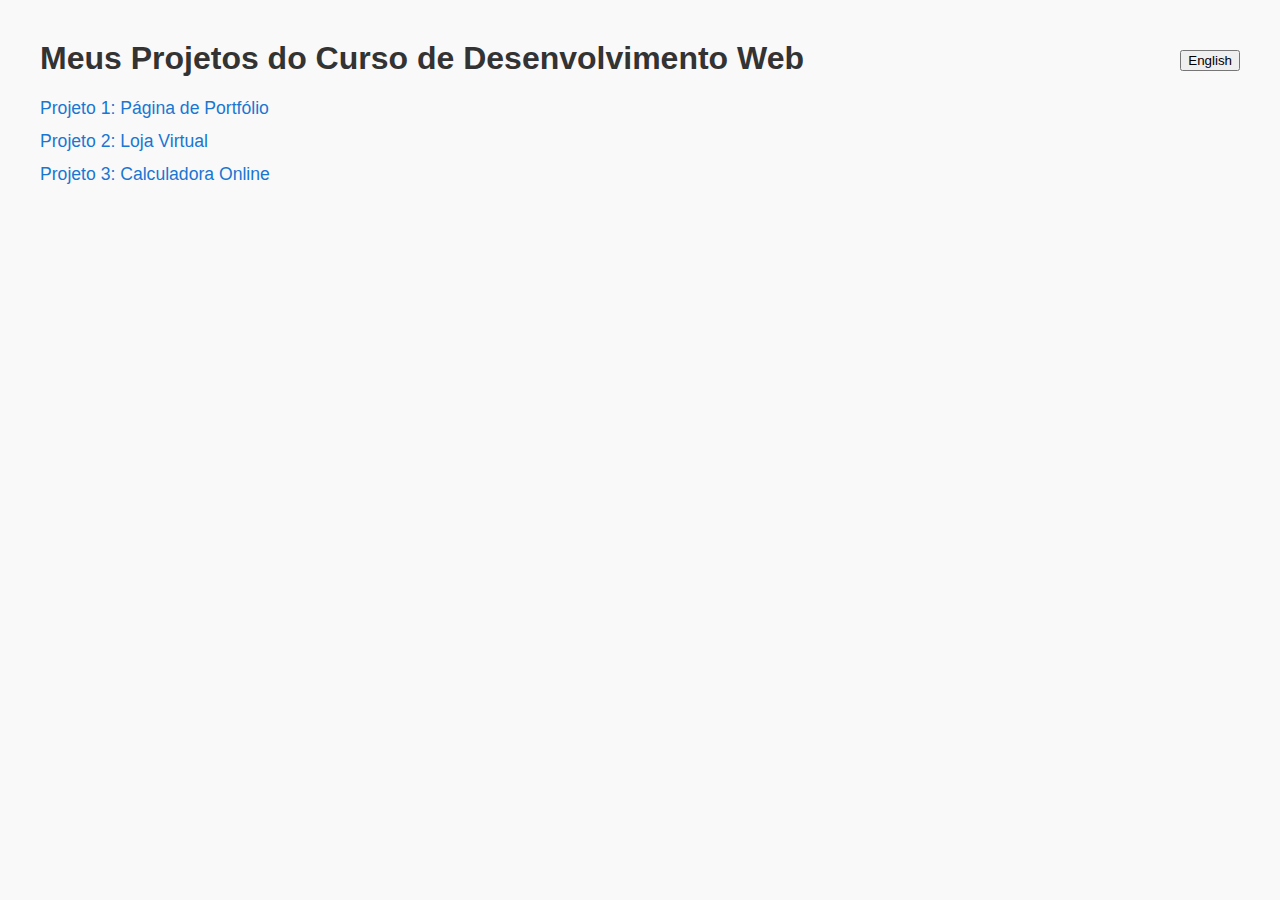
<file: index.html>
<!DOCTYPE html>
<html lang="en">
<head>
    <meta charset="UTF-8">
    <title>Meus Projetos Web</title>
    <style>
        body {
            font-family: Arial, sans-serif;
            margin: 40px;
            background: #f9f9f9;
        }
        h1 {
            color: #333;
        }
        ul {
            list-style: none;
            padding: 0;
        }
        li {
            margin: 12px 0;
        }
        a {
            text-decoration: none;
            color: #1976d2;
            font-size: 1.1em;
        }
        a:hover {
            text-decoration: underline;
        }
    </style>
</head>
<body>
    <button id="lang-btn" style="float:right; margin-top:10px;">English</button>
    <h1 id="main-title">Meus Projetos do Curso de Desenvolvimento Web</h1>
    <ul id="projects-list">
        <li><a href="projeto1/index.html" target="_blank">Projeto 1: Página de Portfólio</a></li>
        <li><a href="projeto2/index.html" target="_blank">Projeto 2: Loja Virtual</a></li>
        <li><a href="projeto3/index.html" target="_blank">Projeto 3: Calculadora Online</a></li>
        <!-- Adicione mais projetos conforme necessário -->
    </ul>
    <script>
        const langBtn = document.getElementById('lang-btn');
        const mainTitle = document.getElementById('main-title');
        const projectsList = document.getElementById('projects-list');

        const projects = [
            {
                pt: 'Projeto 1: Página de Portfólio',
                en: 'Project 1: Portfolio Page',
                href: 'projeto1/index.html'
            },
            {
                pt: 'Projeto 2: Loja Virtual',
                en: 'Project 2: Online Store',
                href: 'projeto2/index.html'
            },
            {
                pt: 'Projeto 3: Calculadora Online',
                en: 'Project 3: Online Calculator',
                href: 'projeto3/index.html'
            }
        ];

        let isPT = true;

        langBtn.addEventListener('click', () => {
            isPT = !isPT;
            if (isPT) {
                langBtn.textContent = 'English';
                mainTitle.textContent = 'Meus Projetos do Curso de Desenvolvimento Web';
                projectsList.innerHTML = projects.map(p => `<li><a href="${p.href}" target="_blank">${p.pt}</a></li>`).join('');
            } else {
                langBtn.textContent = 'Português';
                mainTitle.textContent = 'My Web Development Course Projects';
                projectsList.innerHTML = projects.map(p => `<li><a href="${p.href}" target="_blank">${p.en}</a></li>`).join('');
            }
        });
    </script>
</body>
</html>
</file>
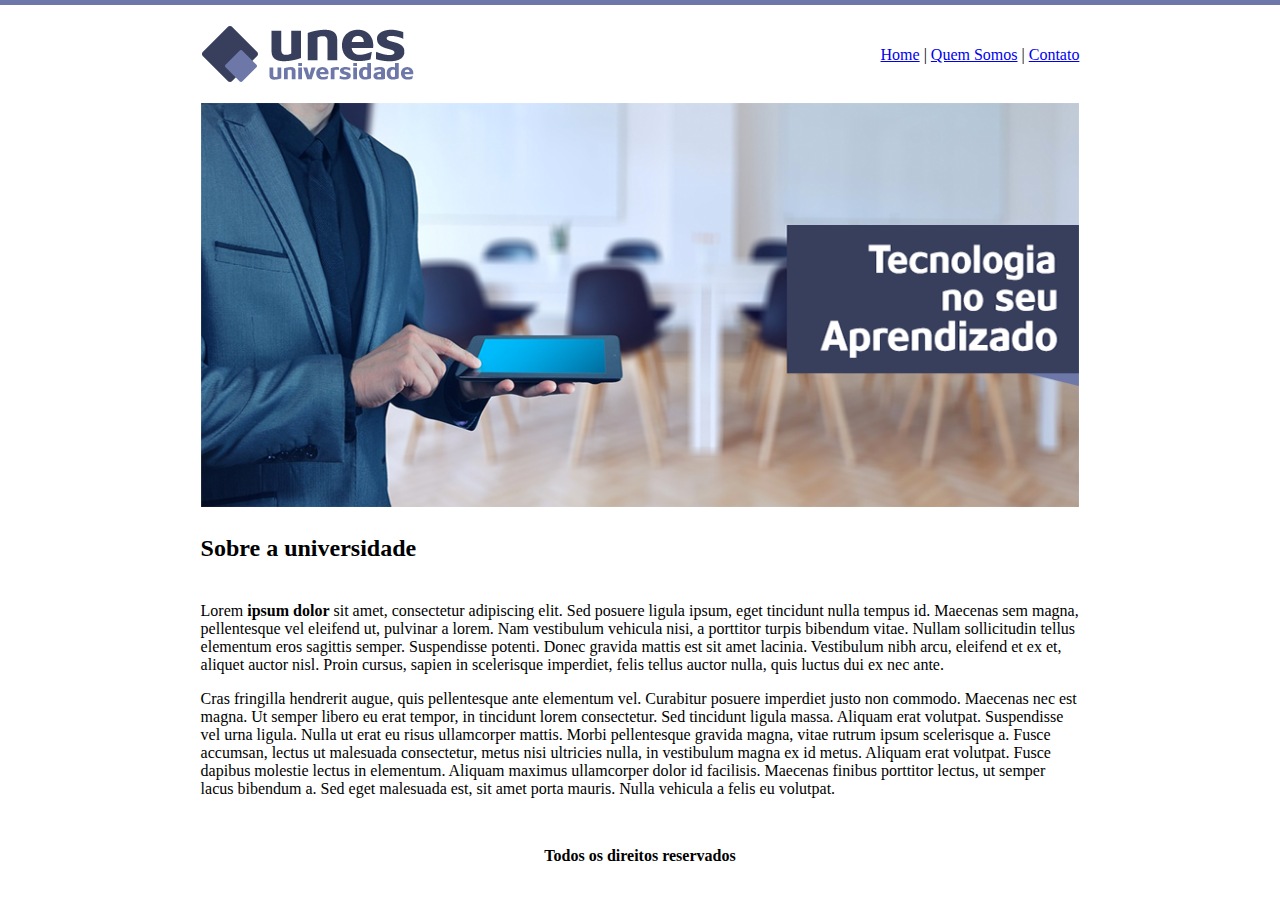
<file: 1/index.html>
<!DOCTYPE html>
<html>
   
    <head>
        <meta charset="UTF-8">
        <title>UNES - Página Principal</title>
    </head>
    
    <body background="imagens/fundo2.png">    
        <table width="70%" align="center">
            <tr height="90">
                <td>
                    <a href="index.html">
                        <img src="imagens/logo.png">
                    </a>
                </td>
                <td align="right">
                    <a href="index.html">Home</a>
                    |
                    <a href="quem.html">Quem Somos</a>
                    |
                    <a href="contato.html">Contato</a>
                </td>
            </tr>

            <tr>
                <td colspan="2">
                <img src="imagens/capa.png" width="100%">
                </td>
            </tr>

            <tr>
                <td>
                    <h2>Sobre a universidade</h2>
                </td>
            </tr>

            <tr>
                <td colspan="2">
                    <p>Lorem <strong>ipsum dolor</strong> sit amet, consectetur adipiscing elit. Sed posuere ligula ipsum, eget tincidunt nulla tempus id. Maecenas sem magna, pellentesque vel eleifend ut, pulvinar a lorem. Nam vestibulum vehicula nisi, a porttitor turpis bibendum vitae. Nullam sollicitudin tellus elementum eros sagittis semper. Suspendisse potenti. Donec gravida mattis est sit amet lacinia. Vestibulum nibh arcu, eleifend et ex et, aliquet auctor nisl. Proin cursus, sapien in scelerisque imperdiet, felis tellus auctor nulla, quis luctus dui ex nec ante.</p>
                    <p>Cras fringilla hendrerit augue, quis pellentesque ante elementum vel. Curabitur posuere imperdiet justo non commodo. Maecenas nec est magna. Ut semper libero eu erat tempor, in tincidunt lorem consectetur. Sed tincidunt ligula massa. Aliquam erat volutpat. Suspendisse vel urna ligula. Nulla ut erat eu risus ullamcorper mattis. Morbi pellentesque gravida magna, vitae rutrum ipsum scelerisque a. Fusce accumsan, lectus ut malesuada consectetur, metus nisi ultricies nulla, in vestibulum magna ex id metus. Aliquam erat volutpat. Fusce dapibus molestie lectus in elementum. Aliquam maximus ullamcorper dolor id facilisis. Maecenas finibus porttitor lectus, ut semper lacus bibendum a. Sed eget malesuada est, sit amet porta mauris. Nulla vehicula a felis eu volutpat.</p>
                </td>
            </tr>

            <tr>
                <th colspan="2" height="75">
                    Todos os direitos reservados
                </th>
            </tr>
        </table>

    </body>
</html>
</file>
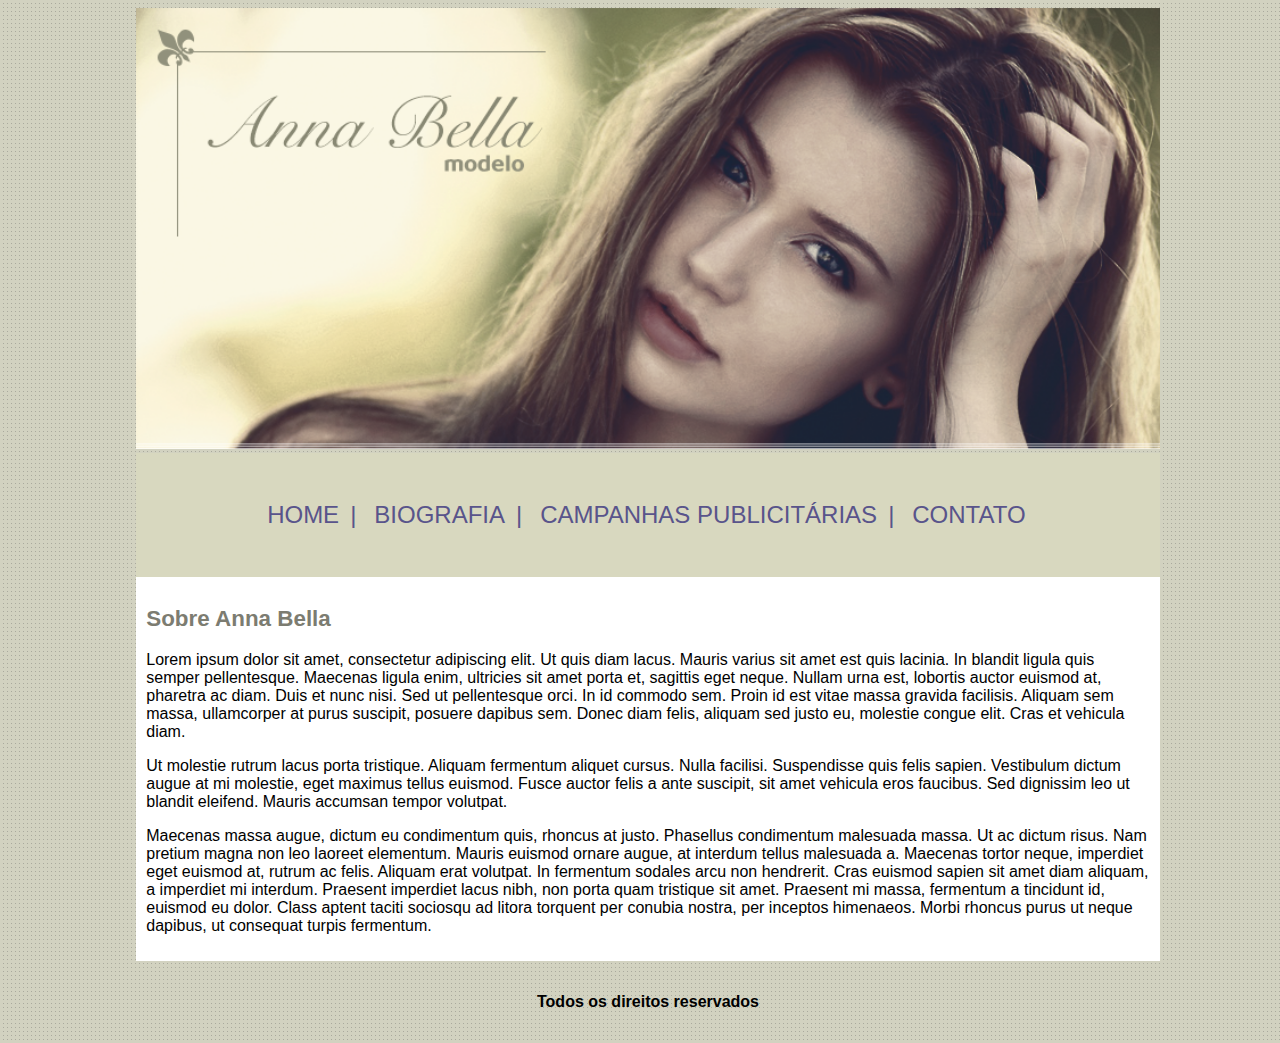
<file: 2/index.html>
<!DOCTYPE html>
<html lang="en">
    <head>
        <meta charset="UTF-8">
        <title>Página Principal</title>
        <link rel="stylesheet" href="estilo.css" type="text/css">
    </head>
    <body>
        <div>
            <img src="imagens/capa.png" width="100%">
        </div>

        <div class="menu">
            <a href="index.html" class="menulink">Home</a>|
            <a href="biografia.html"  class="menulink">Biografia</a>|
            <a href="campanha.html" class="menulink">Campanhas publicitárias</a>|
            <a href="contato.html" class="menulink">Contato</a>
        </div>

        <div class="conteudo">
            <h2 class="title">Sobre Anna Bella</h2>
            <p class="text">Lorem ipsum dolor sit amet, consectetur adipiscing elit. Ut quis diam lacus. Mauris varius sit amet est quis lacinia. In blandit ligula quis semper pellentesque. Maecenas ligula enim, ultricies sit amet porta et, sagittis eget neque. Nullam urna est, lobortis auctor euismod at, pharetra ac diam. Duis et nunc nisi. Sed ut pellentesque orci. In id commodo sem. Proin id est vitae massa gravida facilisis. Aliquam sem massa, ullamcorper at purus suscipit, posuere dapibus sem. Donec diam felis, aliquam sed justo eu, molestie congue elit. Cras et vehicula diam.</p>
            <p class="text">Ut molestie rutrum lacus porta tristique. Aliquam fermentum aliquet cursus. Nulla facilisi. Suspendisse quis felis sapien. Vestibulum dictum augue at mi molestie, eget maximus tellus euismod. Fusce auctor felis a ante suscipit, sit amet vehicula eros faucibus. Sed dignissim leo ut blandit eleifend. Mauris accumsan tempor volutpat.</p>
            <p class="text">Maecenas massa augue, dictum eu condimentum quis, rhoncus at justo. Phasellus condimentum malesuada massa. Ut ac dictum risus. Nam pretium magna non leo laoreet elementum. Mauris euismod ornare augue, at interdum tellus malesuada a. Maecenas tortor neque, imperdiet eget euismod at, rutrum ac felis. Aliquam erat volutpat. In fermentum sodales arcu non hendrerit. Cras euismod sapien sit amet diam aliquam, a imperdiet mi interdum. Praesent imperdiet lacus nibh, non porta quam tristique sit amet. Praesent mi massa, fermentum a tincidunt id, euismod eu dolor. Class aptent taciti sociosqu ad litora torquent per conubia nostra, per inceptos himenaeos. Morbi rhoncus purus ut neque dapibus, ut consequat turpis fermentum.</p>
        </div>

        <p class="direitos">Todos os direitos reservados</p>
    </body>
</html>
</file>
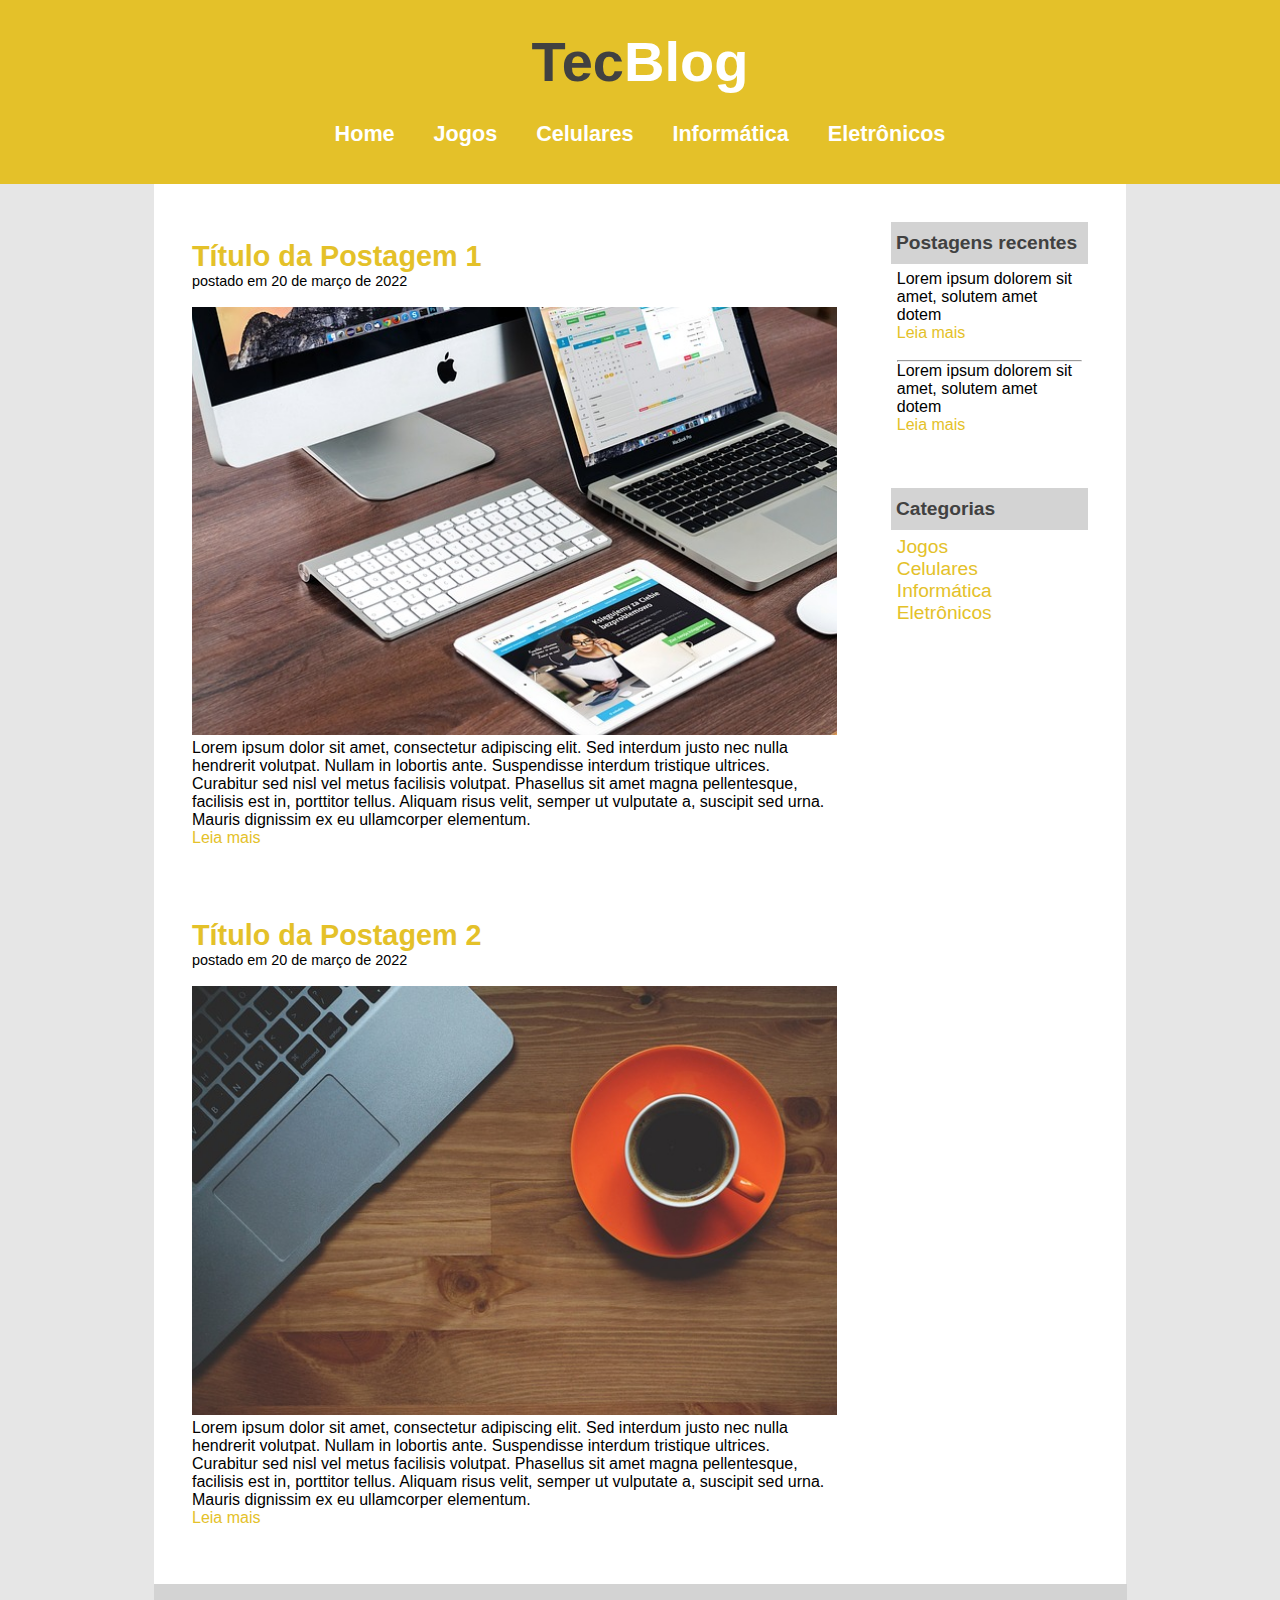
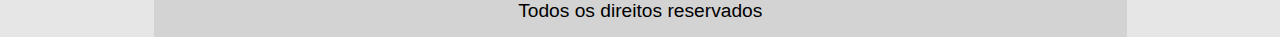
<file: 3/index.html>
<!DOCTYPE html>
<html lang="en">
    <head>
        <meta charset="UTF-8">
        <title>TecBlog - O seu Blog de Tecnologia</title>
        <link rel="stylesheet" href="style.css">
    </head>


    <body>
        <div id="header">
            <div>
                <span id="tec">Tec<span id="blog">Blog</span></span>   
            </div>

            <div id="menu">
                <a href="index.html">Home</a>
                <a href="jogos.html">Jogos</a>
                <a href="celulares.html">Celulares</a>
                <a href="informatica.html">Informática</a>
                <a href="eletronicos.html">Eletrônicos</a>
            </div>
        </div>

        <div id="feed">
            <div id="main">
                <h2>Título da Postagem 1</h2>
                <p>postado em 20 de março de 2022</p><br>
                <img src="imagens/imagem2.jpg" alt="">
                Lorem ipsum dolor sit amet, consectetur adipiscing elit. Sed interdum justo nec nulla hendrerit volutpat. Nullam in lobortis ante. Suspendisse interdum tristique ultrices. Curabitur sed nisl vel metus facilisis volutpat. Phasellus sit amet magna pellentesque, facilisis est in, porttitor tellus. Aliquam risus velit, semper ut vulputate a, suscipit sed urna. Mauris dignissim ex eu ullamcorper elementum.
                <a href="mais.html">Leia mais</a><br><br><br><br>

                <h2>Título da Postagem 2</h2>
                <p>postado em 20 de março de 2022</p><br>
                <img src="imagens/imagem1.jpg" alt="">
                Lorem ipsum dolor sit amet, consectetur adipiscing elit. Sed interdum justo nec nulla hendrerit volutpat. Nullam in lobortis ante. Suspendisse interdum tristique ultrices. Curabitur sed nisl vel metus facilisis volutpat. Phasellus sit amet magna pellentesque, facilisis est in, porttitor tellus. Aliquam risus velit, semper ut vulputate a, suscipit sed urna. Mauris dignissim ex eu ullamcorper elementum.
                <a href="mais.html">Leia mais</a>

            </div>

            <div id="side">
                <h3>Postagens recentes</h3>
                <div style="margin-bottom: 3em;">
                    Lorem ipsum dolorem sit amet, solutem amet dotem
                    <a href="mais.html">Leia mais</a><br>
                    <hr>
                    Lorem ipsum dolorem sit amet, solutem amet dotem
                    <a href="mais.html">Leia mais</a>
                </div>

                <h3>Categorias</h3>
                <div class="categorias">
                    <a href="jogos.html">Jogos</a>
                    <a href="celulares.html">Celulares</a>
                    <a href="informatica.html">Informática</a>
                    <a href="eletronicos.html">Eletrônicos</a>
                </div>
            </div>

            <div id="rodape">
                Todos os direitos reservados
            </div>
        </div>

    </body>
</html>
</file>
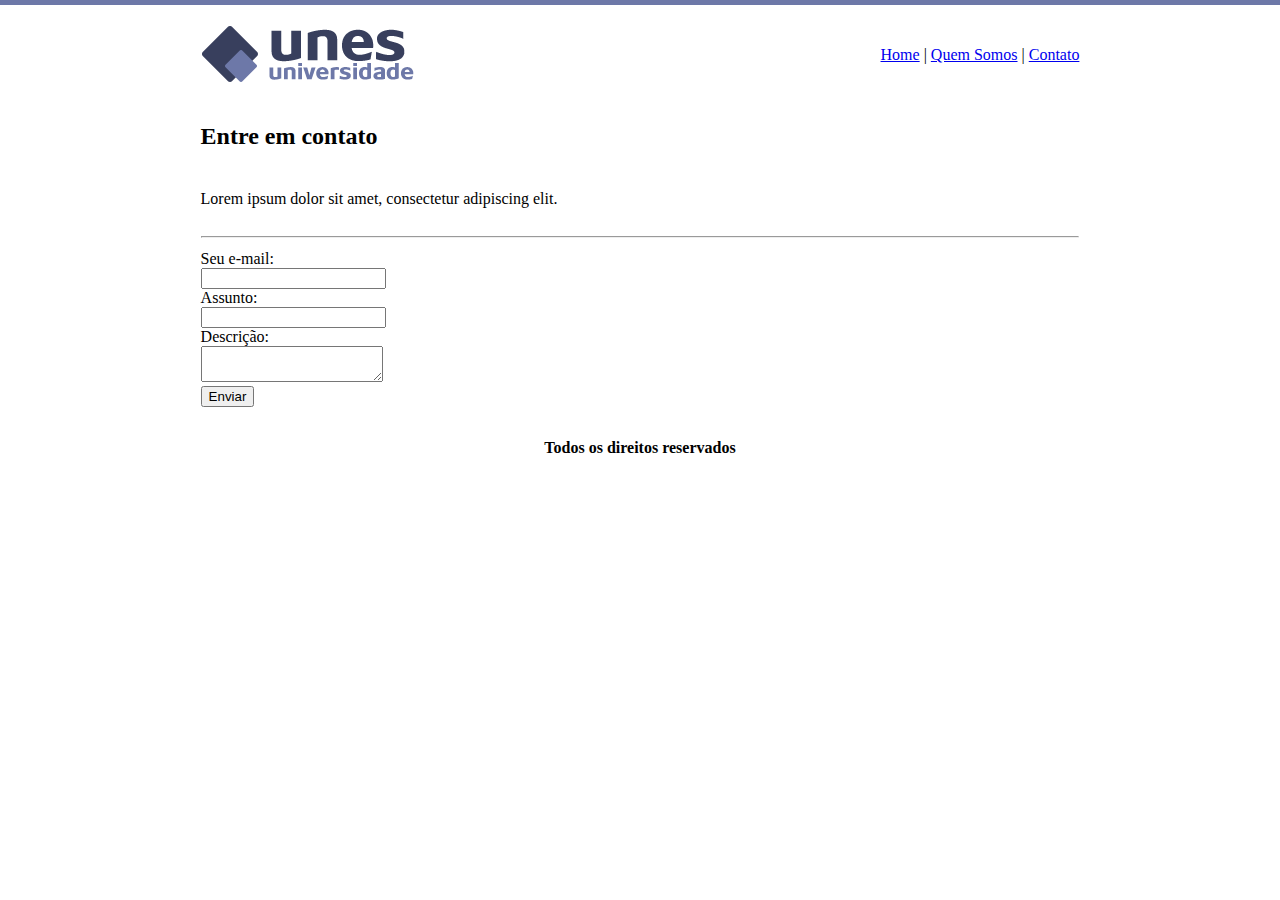
<file: 1/contato.html>
<!DOCTYPE html>
<html>
    
    <head>
        <meta charset="UTF-8">
        <title>UNES - Contato</title>
    </head>

    <body background="imagens/fundo2.png">    
        <table width="70%" align="center">
            <tr height="90">
                <td>
                    <a href="index.html">
                        <img src="imagens/logo.png">
                    </a>
                </td>
                <td align="right">
                    <a href="index.html">Home</a>
                    |
                    <a href="quem.html">Quem Somos</a>
                    |
                    <a href="contato.html">Contato</a>
                </td>
            </tr>

            <tr>
                <td>
                    <h2>Entre em contato</h2>
                </td>
            </tr>

            <tr>
                <td colspan="2">
                    <p>Lorem ipsum dolor sit amet, consectetur adipiscing elit.</p>
                </td>
            </tr>

            <tr>
                <td colspan="2">
                    <hr>
                </td>
            </tr>

            <tr>
                <td colspan="2">
                    <form>
                        Seu e-mail: <br>
                        <input type="text" name="email"><br>
                        Assunto: <br>
                        <input type="text" name="assunto"><br>
                        Descrição: <br>
                        <textarea name="descricao"></textarea><br>
                        <input type="submit" value="Enviar">
                    </form>
                </td>
            </tr>

            <tr>
                <th colspan="2" height="75">
                    Todos os direitos reservados
                </th>
            </tr>
        </table>

    </body>
</html>
</file>
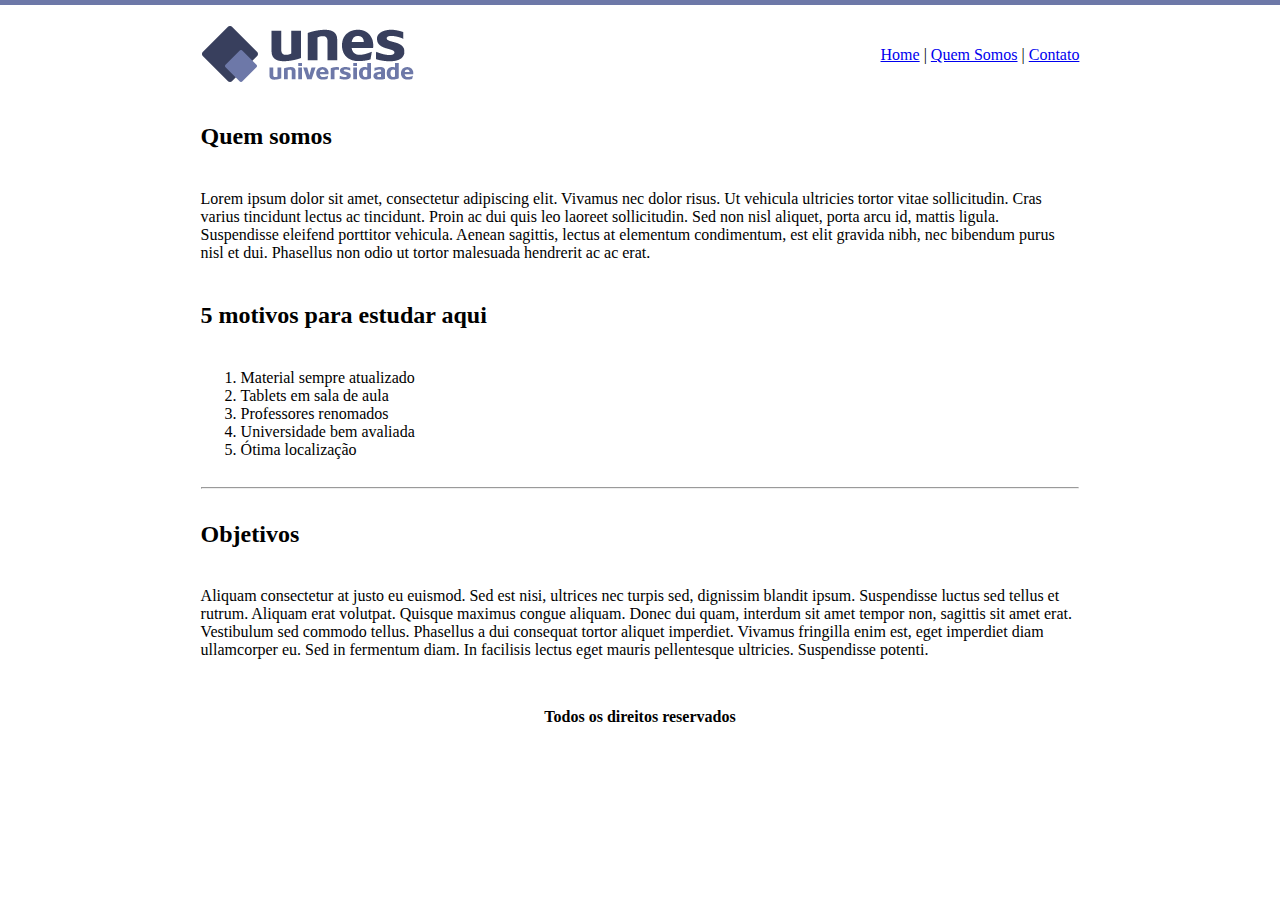
<file: 1/quem.html>
<!DOCTYPE html>
<html>
    
    <head>
        <meta charset="UTF-8">
        <title>UNES - Quem Somos</title>
    </head>
    
    <body background="imagens/fundo2.png">    
        <table width="70%" align="center">
            <tr height="90">
                <td>
                    <a href="index.html">
                        <img src="imagens/logo.png">
                    </a>
                </td>
                <td align="right">
                    <a href="index.html">Home</a>
                    |
                    <a href="quem.html">Quem Somos</a>
                    |
                    <a href="contato.html">Contato</a>
                </td>
            </tr>

            <tr>
                <td>
                    <h2>Quem somos</h2>
                </td>
            </tr>

            <tr>
                <td colspan="2">
                    <p>Lorem ipsum dolor sit amet, consectetur adipiscing elit. Vivamus nec dolor risus. Ut vehicula ultricies tortor vitae sollicitudin. Cras varius tincidunt lectus ac tincidunt. Proin ac dui quis leo laoreet sollicitudin. Sed non nisl aliquet, porta arcu id, mattis ligula. Suspendisse eleifend porttitor vehicula. Aenean sagittis, lectus at elementum condimentum, est elit gravida nibh, nec bibendum purus nisl et dui. Phasellus non odio ut tortor malesuada hendrerit ac ac erat.</p>
                </td>
            </tr>

            <tr>
                <td colspan="2">
                    <h2>5 motivos para estudar aqui</h2>
                </td>
            </tr>

            <tr>
                <td>
                    <ol>
                        <li>Material sempre atualizado</li>
                        <li>Tablets em sala de aula</li>
                        <li>Professores renomados</li>
                        <li>Universidade bem avaliada</li>
                        <li>Ótima localização</li>
                    </ol>
                </td>
            </tr>

            <tr>
                <td colspan="2"><hr></td>
            </tr>

            <tr>
                <td>
                    <h2>Objetivos</h2>
                </td>
            </tr>

            <tr>
                <td colspan="2">
                    <p>Aliquam consectetur at justo eu euismod. Sed est nisi, ultrices nec turpis sed, dignissim blandit ipsum. Suspendisse luctus sed tellus et rutrum. Aliquam erat volutpat. Quisque maximus congue aliquam. Donec dui quam, interdum sit amet tempor non, sagittis sit amet erat. Vestibulum sed commodo tellus. Phasellus a dui consequat tortor aliquet imperdiet. Vivamus fringilla enim est, eget imperdiet diam ullamcorper eu. Sed in fermentum diam. In facilisis lectus eget mauris pellentesque ultricies. Suspendisse potenti.</p>
                </td>
            </tr>


            <tr>
                <th colspan="2" height="75">
                    Todos os direitos reservados
                </th>
            </tr>
        </table>

    </body>
</html>
</file>
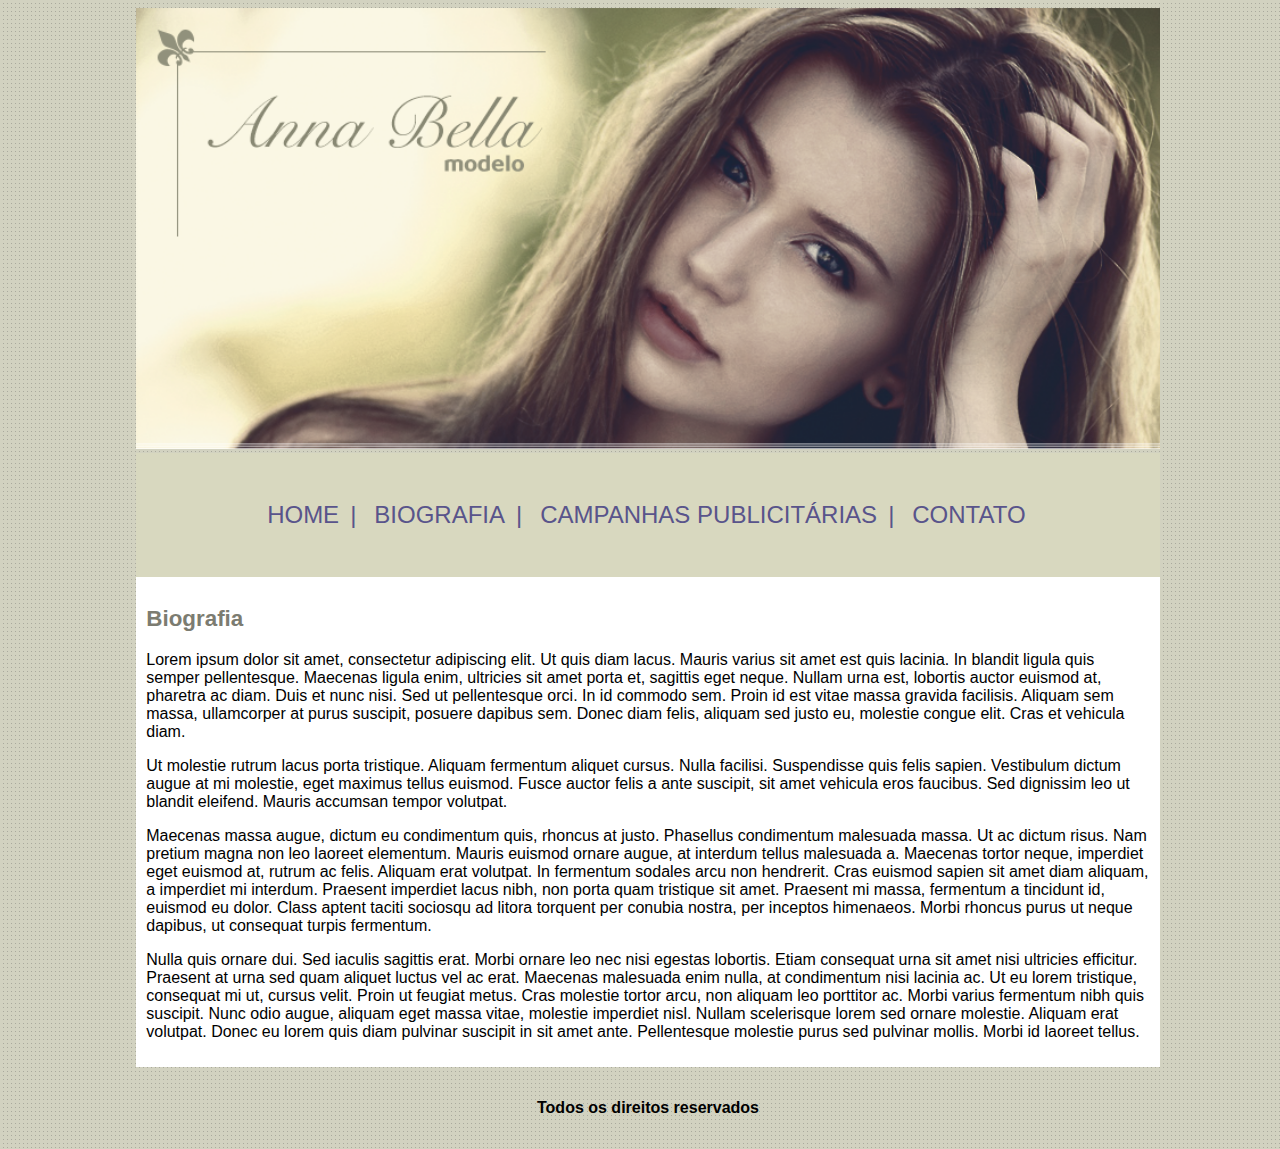
<file: 2/biografia.html>
<!DOCTYPE html>
<html lang="en">
    <head>
        <meta charset="UTF-8">
        <title>Biografia</title>
        <link rel="stylesheet" href="estilo.css" type="text/css">
    </head>
    <body>
        <div>
            <img src="imagens/capa.png" width="100%">
        </div>

        <div class="menu">
            <a href="index.html" class="menulink">Home</a>|
            <a href="biografia.html"  class="menulink">Biografia</a>|
            <a href="campanha.html" class="menulink">Campanhas publicitárias</a>|
            <a href="contato.html" class="menulink">Contato</a>
        </div>

        <div class="conteudo">
            <h2 class="title">Biografia</h2>
            <p class="text">Lorem ipsum dolor sit amet, consectetur adipiscing elit. Ut quis diam lacus. Mauris varius sit amet est quis lacinia. In blandit ligula quis semper pellentesque. Maecenas ligula enim, ultricies sit amet porta et, sagittis eget neque. Nullam urna est, lobortis auctor euismod at, pharetra ac diam. Duis et nunc nisi. Sed ut pellentesque orci. In id commodo sem. Proin id est vitae massa gravida facilisis. Aliquam sem massa, ullamcorper at purus suscipit, posuere dapibus sem. Donec diam felis, aliquam sed justo eu, molestie congue elit. Cras et vehicula diam.</p>
            <p class="text">Ut molestie rutrum lacus porta tristique. Aliquam fermentum aliquet cursus. Nulla facilisi. Suspendisse quis felis sapien. Vestibulum dictum augue at mi molestie, eget maximus tellus euismod. Fusce auctor felis a ante suscipit, sit amet vehicula eros faucibus. Sed dignissim leo ut blandit eleifend. Mauris accumsan tempor volutpat.</p>
            <p class="text">Maecenas massa augue, dictum eu condimentum quis, rhoncus at justo. Phasellus condimentum malesuada massa. Ut ac dictum risus. Nam pretium magna non leo laoreet elementum. Mauris euismod ornare augue, at interdum tellus malesuada a. Maecenas tortor neque, imperdiet eget euismod at, rutrum ac felis. Aliquam erat volutpat. In fermentum sodales arcu non hendrerit. Cras euismod sapien sit amet diam aliquam, a imperdiet mi interdum. Praesent imperdiet lacus nibh, non porta quam tristique sit amet. Praesent mi massa, fermentum a tincidunt id, euismod eu dolor. Class aptent taciti sociosqu ad litora torquent per conubia nostra, per inceptos himenaeos. Morbi rhoncus purus ut neque dapibus, ut consequat turpis fermentum.</p>
            <p class="text">Nulla quis ornare dui. Sed iaculis sagittis erat. Morbi ornare leo nec nisi egestas lobortis. Etiam consequat urna sit amet nisi ultricies efficitur. Praesent at urna sed quam aliquet luctus vel ac erat. Maecenas malesuada enim nulla, at condimentum nisi lacinia ac. Ut eu lorem tristique, consequat mi ut, cursus velit. Proin ut feugiat metus. Cras molestie tortor arcu, non aliquam leo porttitor ac. Morbi varius fermentum nibh quis suscipit. Nunc odio augue, aliquam eget massa vitae, molestie imperdiet nisl. Nullam scelerisque lorem sed ornare molestie. Aliquam erat volutpat. Donec eu lorem quis diam pulvinar suscipit in sit amet ante. Pellentesque molestie purus sed pulvinar mollis. Morbi id laoreet tellus.</p>
        </div>

        <p class="direitos">Todos os direitos reservados</p>
    </body>
</html>
</file>
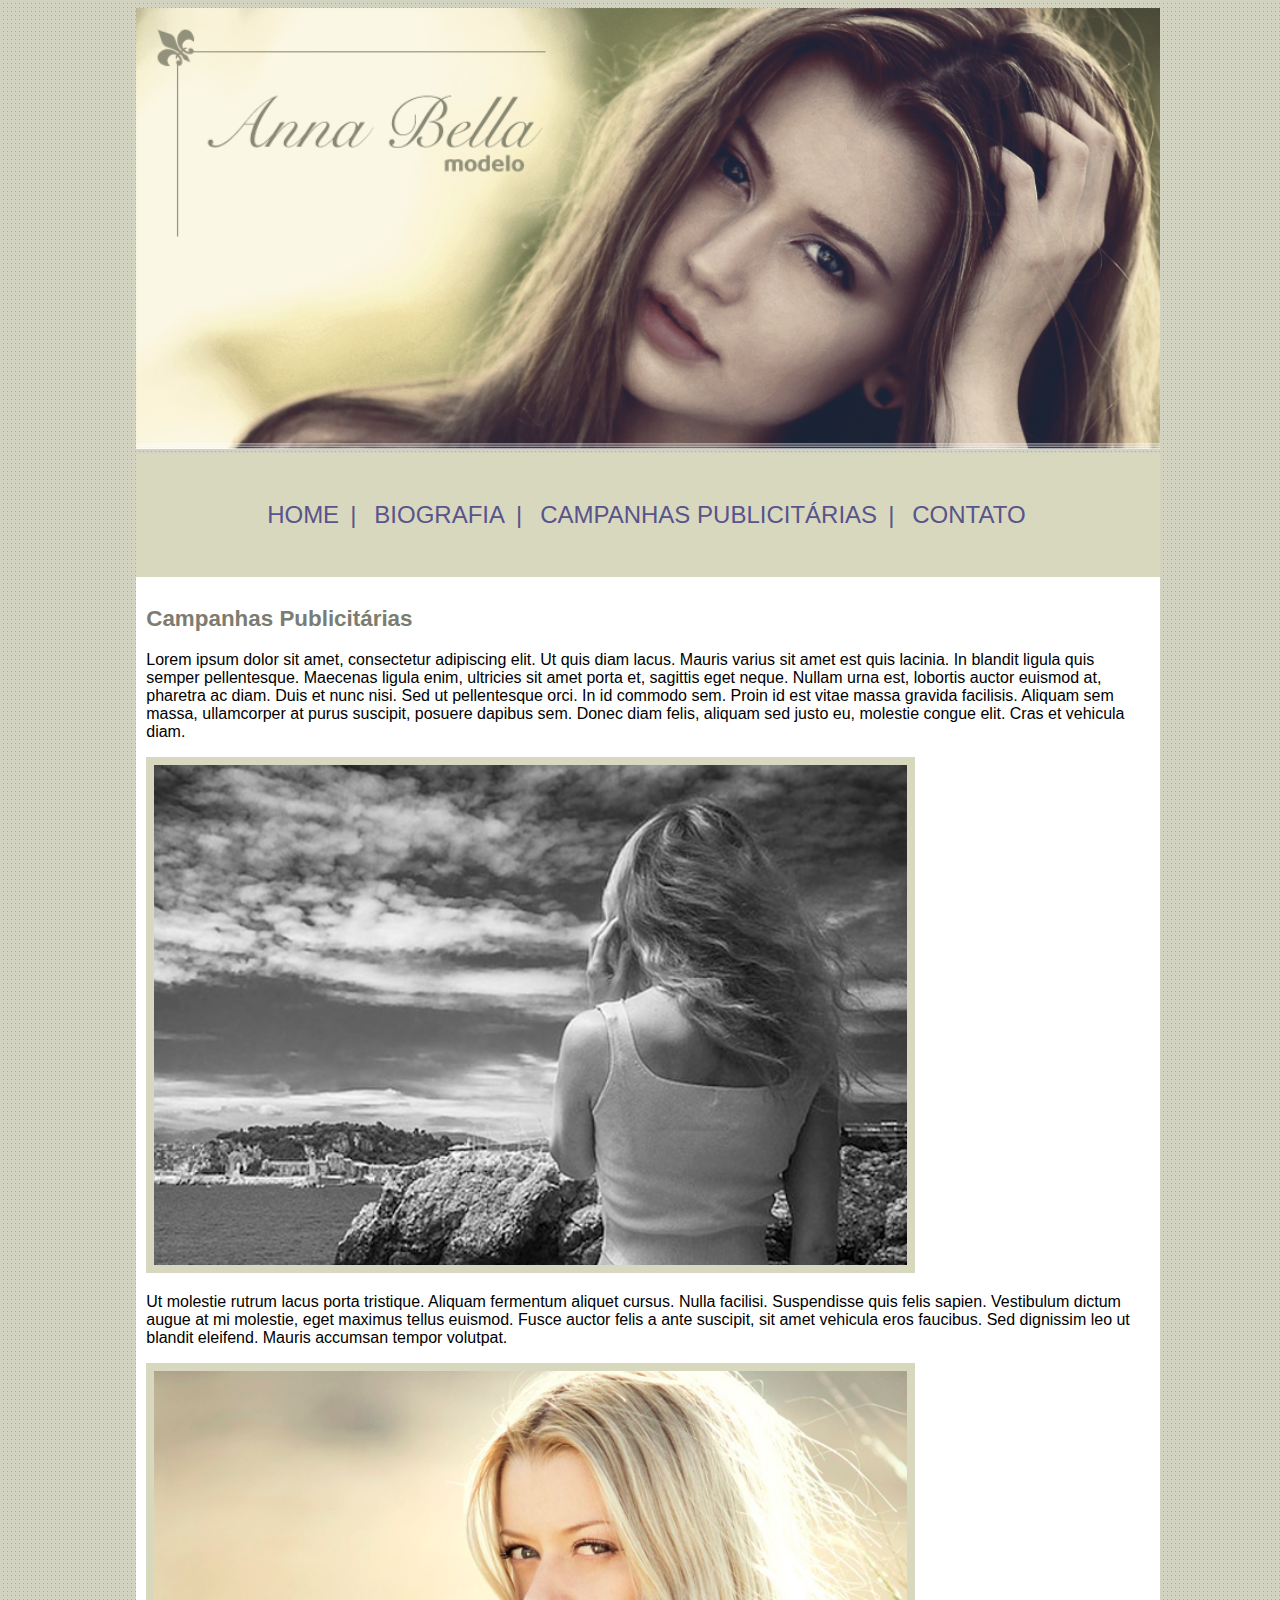
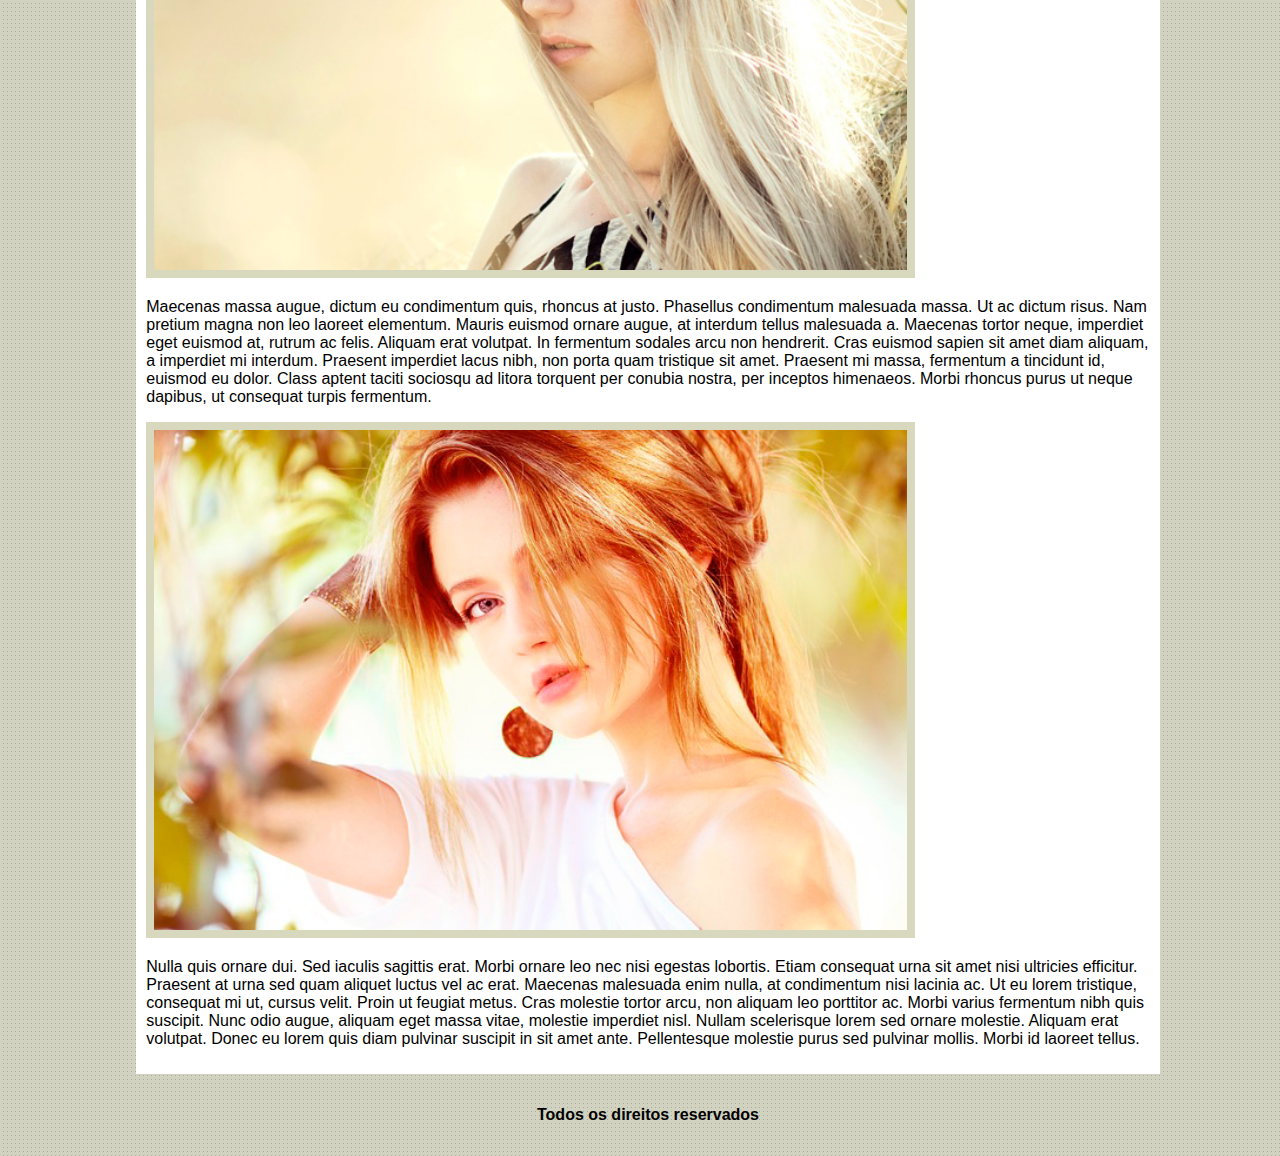
<file: 2/campanha.html>
<!DOCTYPE html>
<html lang="en">
    <head>
        <meta charset="UTF-8">
        <title>Campanhas Publicitárias</title>
        <link rel="stylesheet" href="estilo.css" type="text/css">
    </head>
    <body>
        <div>
            <img src="imagens/capa.png" width="100%">
        </div>

        <div class="menu">
            <a href="index.html" class="menulink">Home</a>|
            <a href="biografia.html"  class="menulink">Biografia</a>|
            <a href="campanha.html" class="menulink">Campanhas publicitárias</a>|
            <a href="contato.html" class="menulink">Contato</a>
        </div>

        <div class="conteudo">
            <h2 class="title">Campanhas Publicitárias</h2>
            <p class="text">Lorem ipsum dolor sit amet, consectetur adipiscing elit. Ut quis diam lacus. Mauris varius sit amet est quis lacinia. In blandit ligula quis semper pellentesque. Maecenas ligula enim, ultricies sit amet porta et, sagittis eget neque. Nullam urna est, lobortis auctor euismod at, pharetra ac diam. Duis et nunc nisi. Sed ut pellentesque orci. In id commodo sem. Proin id est vitae massa gravida facilisis. Aliquam sem massa, ullamcorper at purus suscipit, posuere dapibus sem. Donec diam felis, aliquam sed justo eu, molestie congue elit. Cras et vehicula diam.</p>
            <img src="imagens/foto1.png" class="img">
            <p class="text">Ut molestie rutrum lacus porta tristique. Aliquam fermentum aliquet cursus. Nulla facilisi. Suspendisse quis felis sapien. Vestibulum dictum augue at mi molestie, eget maximus tellus euismod. Fusce auctor felis a ante suscipit, sit amet vehicula eros faucibus. Sed dignissim leo ut blandit eleifend. Mauris accumsan tempor volutpat.</p>
            <img src="imagens/foto2.png" class="img">
            <p class="text">Maecenas massa augue, dictum eu condimentum quis, rhoncus at justo. Phasellus condimentum malesuada massa. Ut ac dictum risus. Nam pretium magna non leo laoreet elementum. Mauris euismod ornare augue, at interdum tellus malesuada a. Maecenas tortor neque, imperdiet eget euismod at, rutrum ac felis. Aliquam erat volutpat. In fermentum sodales arcu non hendrerit. Cras euismod sapien sit amet diam aliquam, a imperdiet mi interdum. Praesent imperdiet lacus nibh, non porta quam tristique sit amet. Praesent mi massa, fermentum a tincidunt id, euismod eu dolor. Class aptent taciti sociosqu ad litora torquent per conubia nostra, per inceptos himenaeos. Morbi rhoncus purus ut neque dapibus, ut consequat turpis fermentum.</p>
            <img src="imagens/foto3.png" class="img">
            <p class="text">Nulla quis ornare dui. Sed iaculis sagittis erat. Morbi ornare leo nec nisi egestas lobortis. Etiam consequat urna sit amet nisi ultricies efficitur. Praesent at urna sed quam aliquet luctus vel ac erat. Maecenas malesuada enim nulla, at condimentum nisi lacinia ac. Ut eu lorem tristique, consequat mi ut, cursus velit. Proin ut feugiat metus. Cras molestie tortor arcu, non aliquam leo porttitor ac. Morbi varius fermentum nibh quis suscipit. Nunc odio augue, aliquam eget massa vitae, molestie imperdiet nisl. Nullam scelerisque lorem sed ornare molestie. Aliquam erat volutpat. Donec eu lorem quis diam pulvinar suscipit in sit amet ante. Pellentesque molestie purus sed pulvinar mollis. Morbi id laoreet tellus.</p>
        </div>

        <p class="direitos">Todos os direitos reservados</p>
    </body>
</html>
</file>
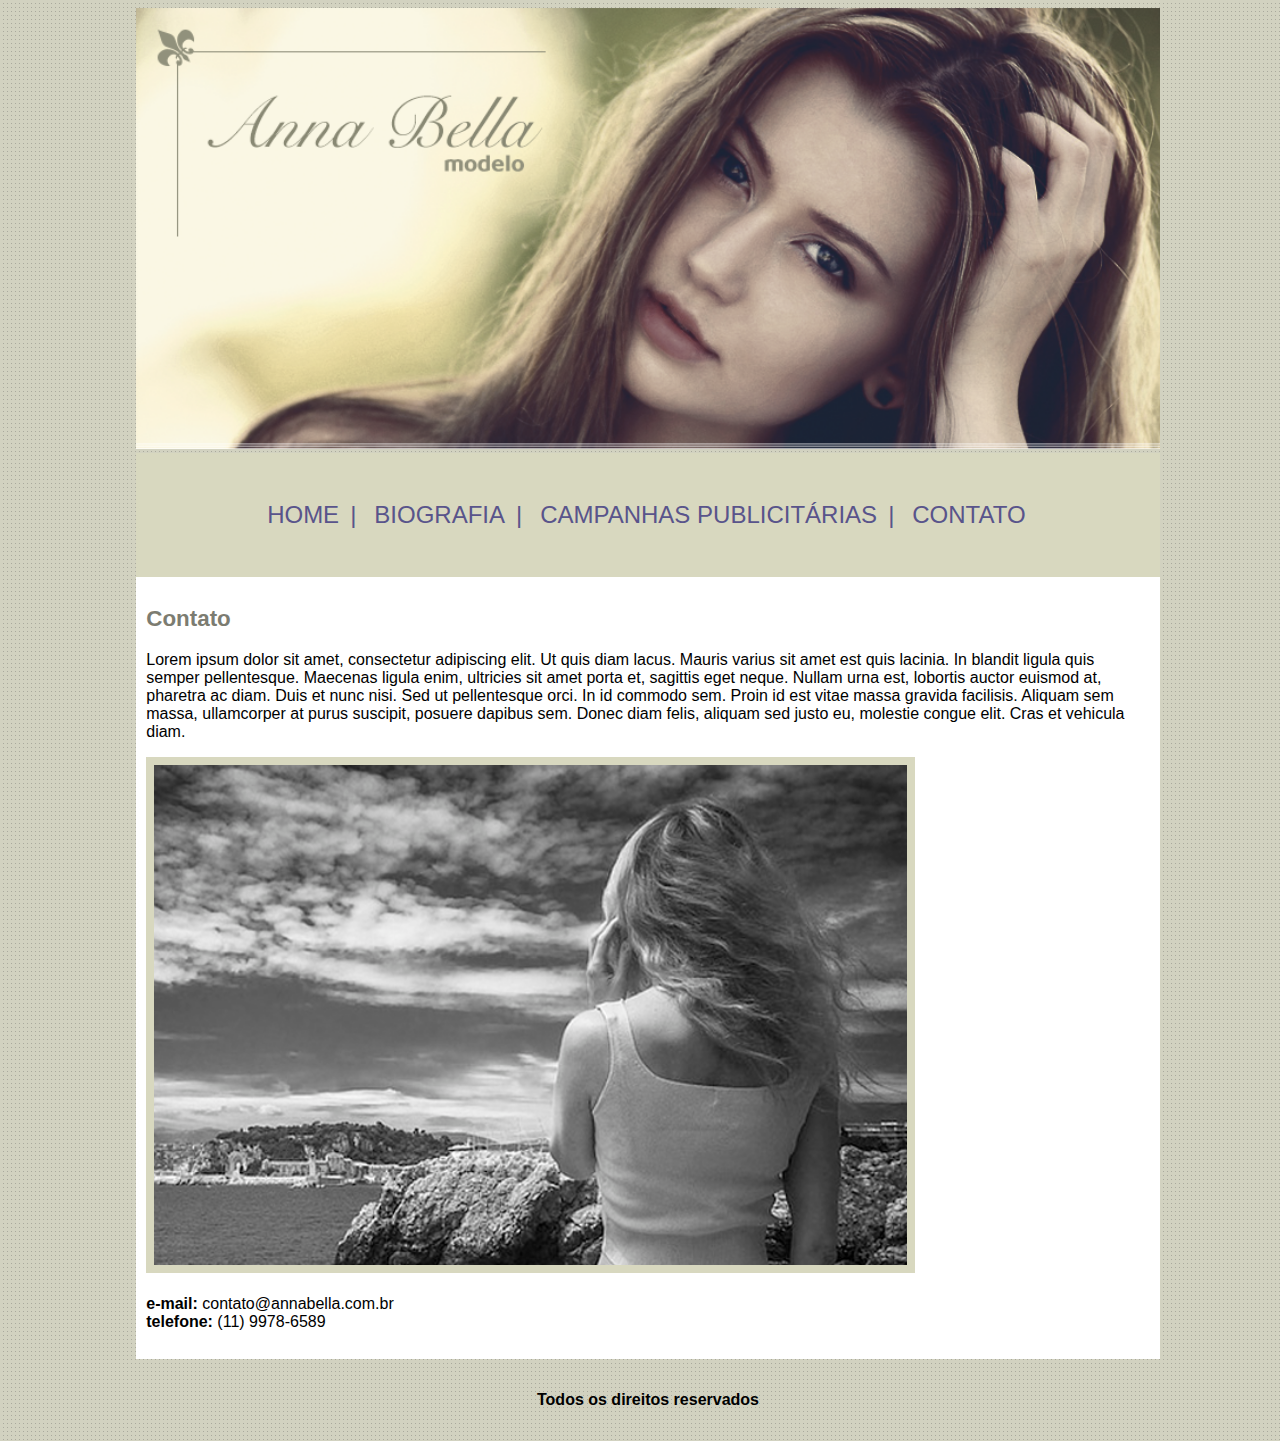
<file: 2/contato.html>
<!DOCTYPE html>
<html lang="en">
    <head>
        <meta charset="UTF-8">
        <title>Contato</title>
        <link rel="stylesheet" href="estilo.css" type="text/css">
    </head>
    <body>
        <div>
            <img src="imagens/capa.png" width="100%">
        </div>

        <div class="menu">
            <a href="index.html" class="menulink">Home</a>|
            <a href="biografia.html"  class="menulink">Biografia</a>|
            <a href="campanha.html" class="menulink">Campanhas publicitárias</a>|
            <a href="contato.html" class="menulink">Contato</a>
        </div>

        <div class="conteudo">
            <h2 class="title">Contato</h2>
            <p class="text">Lorem ipsum dolor sit amet, consectetur adipiscing elit. Ut quis diam lacus. Mauris varius sit amet est quis lacinia. In blandit ligula quis semper pellentesque. Maecenas ligula enim, ultricies sit amet porta et, sagittis eget neque. Nullam urna est, lobortis auctor euismod at, pharetra ac diam. Duis et nunc nisi. Sed ut pellentesque orci. In id commodo sem. Proin id est vitae massa gravida facilisis. Aliquam sem massa, ullamcorper at purus suscipit, posuere dapibus sem. Donec diam felis, aliquam sed justo eu, molestie congue elit. Cras et vehicula diam.</p>
            <img src="imagens/foto1.png" class="img"><br><br>
            <div class="text"><strong>e-mail: </strong>contato@annabella.com.br</div>
            <div class="text"><strong>telefone: </strong>(11) 9978-6589</div><br>
        </div>

        <p class="direitos">Todos os direitos reservados</p>
    </body>
</html>
</file>
<file: 2/estilo.css>
body{
    background-image: url(imagens/fundo.png);
    background-color: #d2d2c1;
    width: 80%;
    padding-left: 10%;
    font-size: 16px;
}

.menu{
    background-color: rgb(216, 216, 191);
    color: rgb(89, 84, 139);
    font-family: 'Franklin Gothic Medium', 'Arial Narrow', Arial, sans-serif;
    font-size: 1.5em;
    text-transform: uppercase;
    padding: 2em;
    padding-left: 5em;
}

.menulink{
    color: rgb(89, 84, 139);
    text-decoration: none;
    padding: 1.3%;
    text-align: center;
}

.conteudo{
    background-color: white;
    padding: 1%;
}

.title{
    color: rgb(124, 124, 113);
    font-size: 1.4em;
    font-family: sans-serif;
}

.text{
    font: 1em sans-serif;
}

.direitos{
    text-align: center;
    color: black;
    font: 600 1em sans-serif;
    padding: 1em;
}

.img{
    width: 75%;
    padding: 8px;
    background-color: rgb(216, 216, 191);
}
</file>
<file: 3/style.css>
*{
    margin: 0;
    padding: 0;
}

body{
    font-size: 1em;
    font-family:  'Trebuchet MS', 'Lucida Sans Unicode', 'Lucida Grande', 'Helvetica', Arial, sans-serif;
    background: #e6e6e6;
}

#header{
    background: rgb(228, 193, 41);
    padding: 1.8em;
    padding-bottom: 4em;
    text-align: center;
}

#tec{
    font-size: 3.5em;
    font-weight: 600;
    color: rgb(65, 65, 65);
}

#blog{
    font-weight: bold;
    color: white;
}

#menu{
    position: relative;
    top: 1.7em;
    a{
        color: white;
        text-decoration: none;
        font-size: 1.35em;
        font-weight: 900;
        padding: 0.8em;
    }
    a:hover{
        background-color: white;
        color: rgb(228, 193, 41);
    }
}

#feed{
    position: relative;
    width: 70%;
    margin: 0 auto;
    background: white;
    padding: 3%;
    
    a{
        position: relative;
        text-decoration: none;
        color: rgb(228, 193, 41);
        display: block;
        width: fit-content;
    }

    a:hover{
        text-decoration: underline;
    }
    /* border: 2px solid red; */
}

#main{
    float: left;
    width: 72%;
    margin-top: 2%;
    /* border: 2px solid red; */
    
    h2{
        color: rgb(228, 193, 41);
        font-size: 1.8em;
    }

    p{
        font-size: 0.9em;
    }

    img{
        width: 100%;
    }
}

#side{
    float: right;
    left: 70%;
    top: 13em;
    width: 22%;
    /* border: 2px solid red; */

    h3{
        background-color: lightgrey;
        color: rgb(65, 65, 65);
        font-size: 1.2em;
        font-weight: 900;
        padding: 10px 5px;
    }
    
    div{
        position: relative;
        padding: 3%;
        /* border: 2px solid red; */
    }
}

#rodape{
    clear: both;
    display: block;
    background: lightgray;
    text-align: center;
    padding: 0.8em;
    font-size: 1.2em;
    position: relative;
    top: 3em;
    right: 2em;
    width: 105.2%;
}

.categorias{
    font-size: 1.2em;
}
</file>
